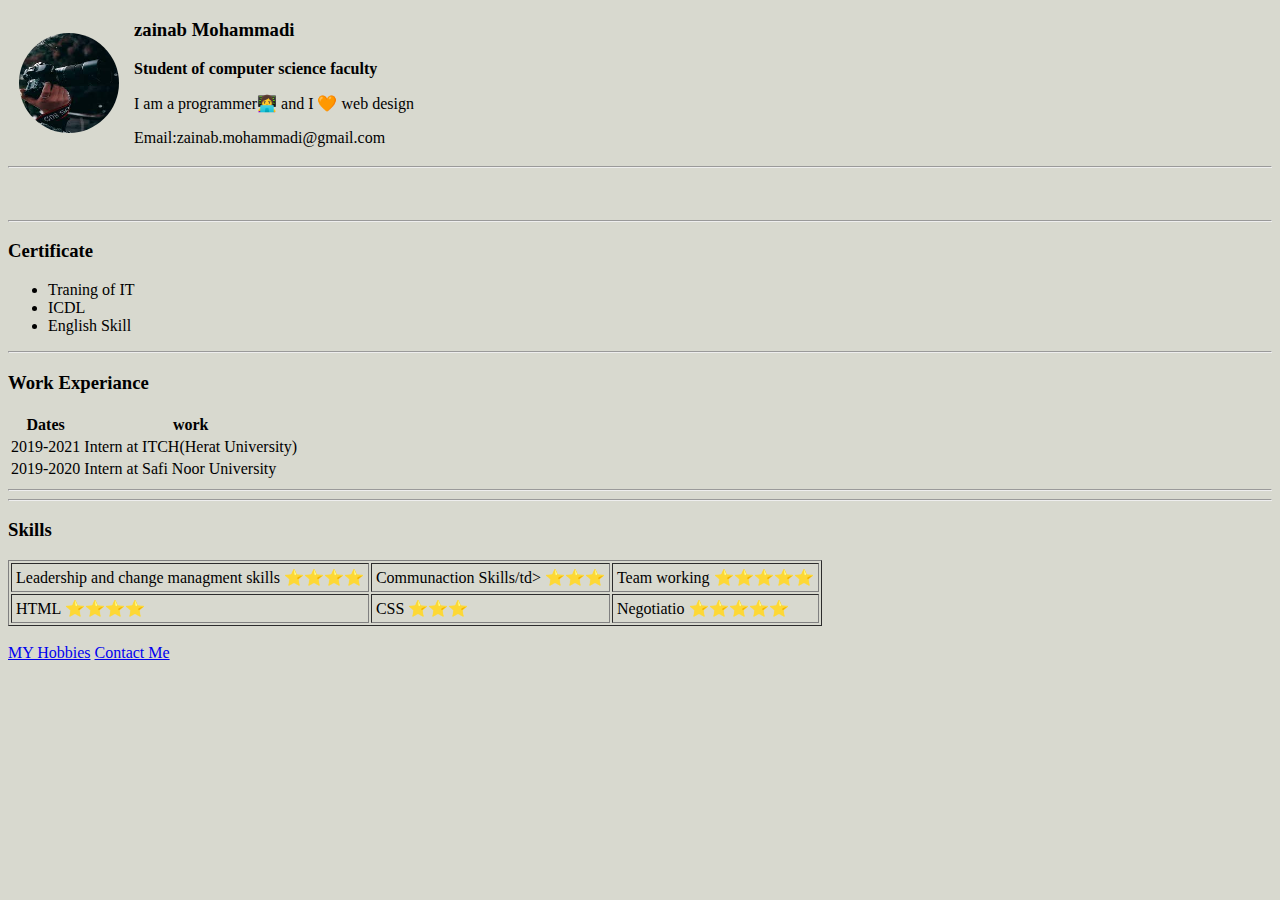
<file: index.html>
<DOCTYPE html>
    <html lang="en" dir="ltr">
    <head>
    <link rel="stylesheet" href="style.css">

    <meta charset="Utf-8">
    <title>homework 2</title>
    </head>
    <body>
   <table cellspacing="10">
     <tr>
       <td>
 <img src="image/za.jpg" alt="" style="height: 100px; width: 100px; border-radius: 100%;" ALIGN="left" >
</td>
<td>
  <h3>zainab Mohammadi</h3>
 <p><strong>Student of computer science faculty</strong></p>
 <p>I am a programmer👩‍💻 and I 🧡 web design</p>
 <p>Email:zainab.mohammadi@gmail.com</p>
</td>
</tr>
</table>
<hr>
 <br CLEAR="left">
 <br>
<hr>
</table>
<h3>Certificate</h3>
<ul>
    <li>Traning of IT</li>
<li>ICDL</li>
<li>English Skill</li>
</ul>
<hr>
<h3>Work Experiance</h3>
<table>
    <tr>
    <th>Dates</th>
    <th>work</th>
    </tr>
    <tr>
        <td>2019-2021</td>
        <td>Intern at ITCH(Herat University) </td>
    </tr>
    <tr>
        <td>2019-2020</td>
        <td>Intern at Safi Noor University</td>
    </tr>
    </table>
    <hr>
</table>
<hr>
<h3>Skills</h3>
<table border="1px">
    <tr>
    <td>
        <table>
     <td>Leadership and change managment skills</td>
     <td>⭐⭐⭐⭐</td>
        </table>
    </td>
    <td><table>
    <td>Communaction Skills/td>
    <td>⭐⭐⭐</td>
    </table>
    </td>

    <td><table>
    <td>Team working</td>
    <td>⭐⭐⭐⭐⭐</td>
    </table>
    </td>
    </tr>
    <tr>
        <td><table>
        <td>HTML</td>
        <td>⭐⭐⭐⭐</td>
        </table>
        </td>
        <td><table>
        <td>CSS</td>
        <td>⭐⭐⭐</td>
        </table>
        </td>
        <td><table>
        <td>Negotiatio</td>
         <td>⭐⭐⭐⭐⭐</td>
        </table>
        </td>
    </tr>
</table>
                <br>
                <a href="hobby.html">MY Hobbies</a>  <a href="Contact Me.html">Contact Me</a>
                <br>
                </body>
                </html>
            </break>
</file>
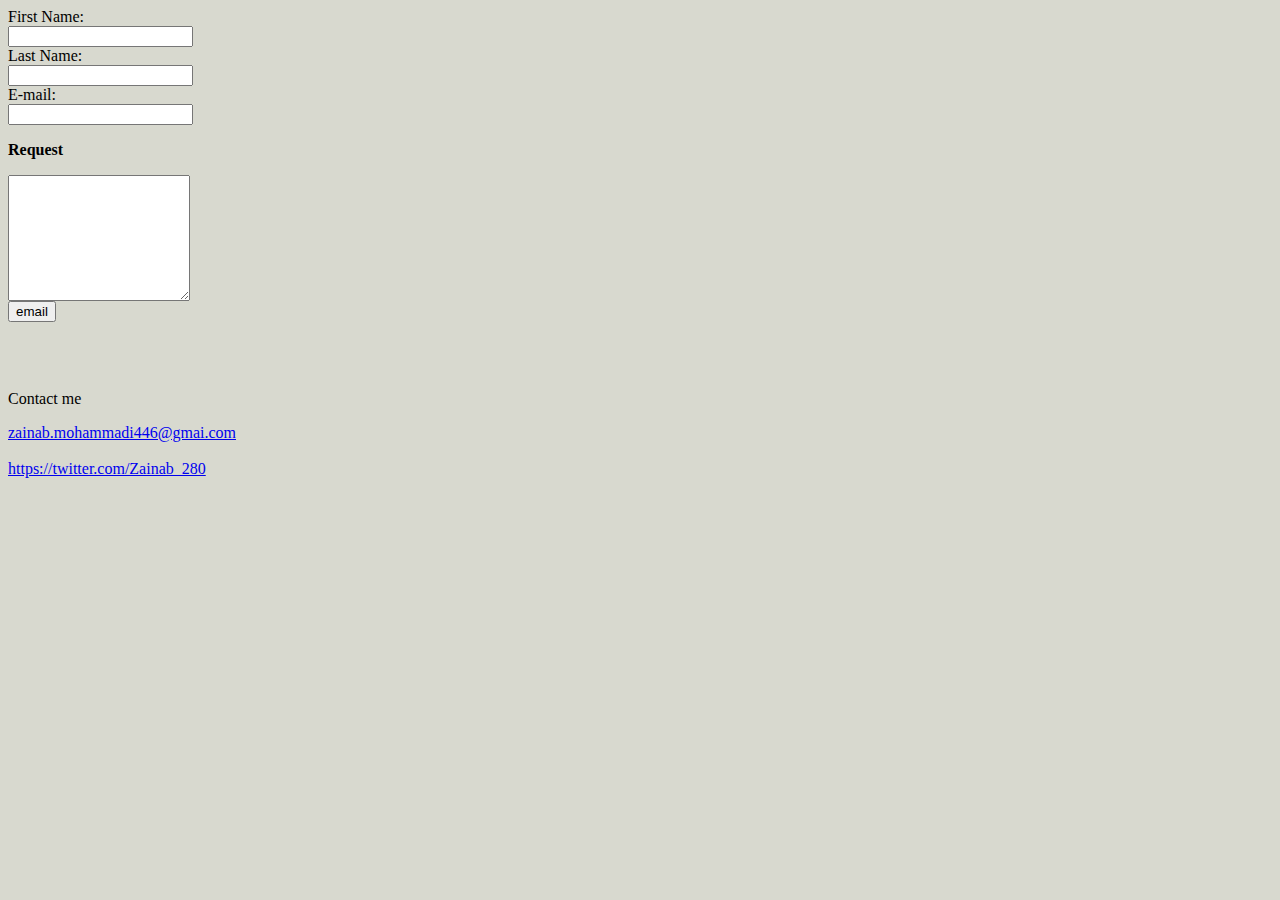
<file: Contact Me.html>
<DOCTYPE html>
    <html lang="en" dir="ltr">
    <head>
        <link rel="stylesheet" href="style.css">
    <meta charset="Utf-8">
    <title>Contact Me</title>
    </head>
    <body>
        <form>
        <label for="Fname">First Name:</label><br>
        <input type="text" id="fname"><br>
        <label for="zainab">Last Name:</label><br>
        <input type="text" id="zainab"><br>
        <label for="email">E-mail:</label><br>
        <input type="text" id="email">
<b><p>Request</p></b>
        <textarea rows="8" cols="20" name="text">
        </textarea><br>
        <button type="submit">email</button>
        </form>
        <br>
        <br>
       <b></b> <p>Contact me</p><b></b>
       <a href="zainab.mohammadi446@gmail.com">zainab.mohammadi446@gmai.com</a><br><br>
       <a href="https://twitter.com/Zainab_280">https://twitter.com/Zainab_280</a>
    </body>
    </html>
</file>
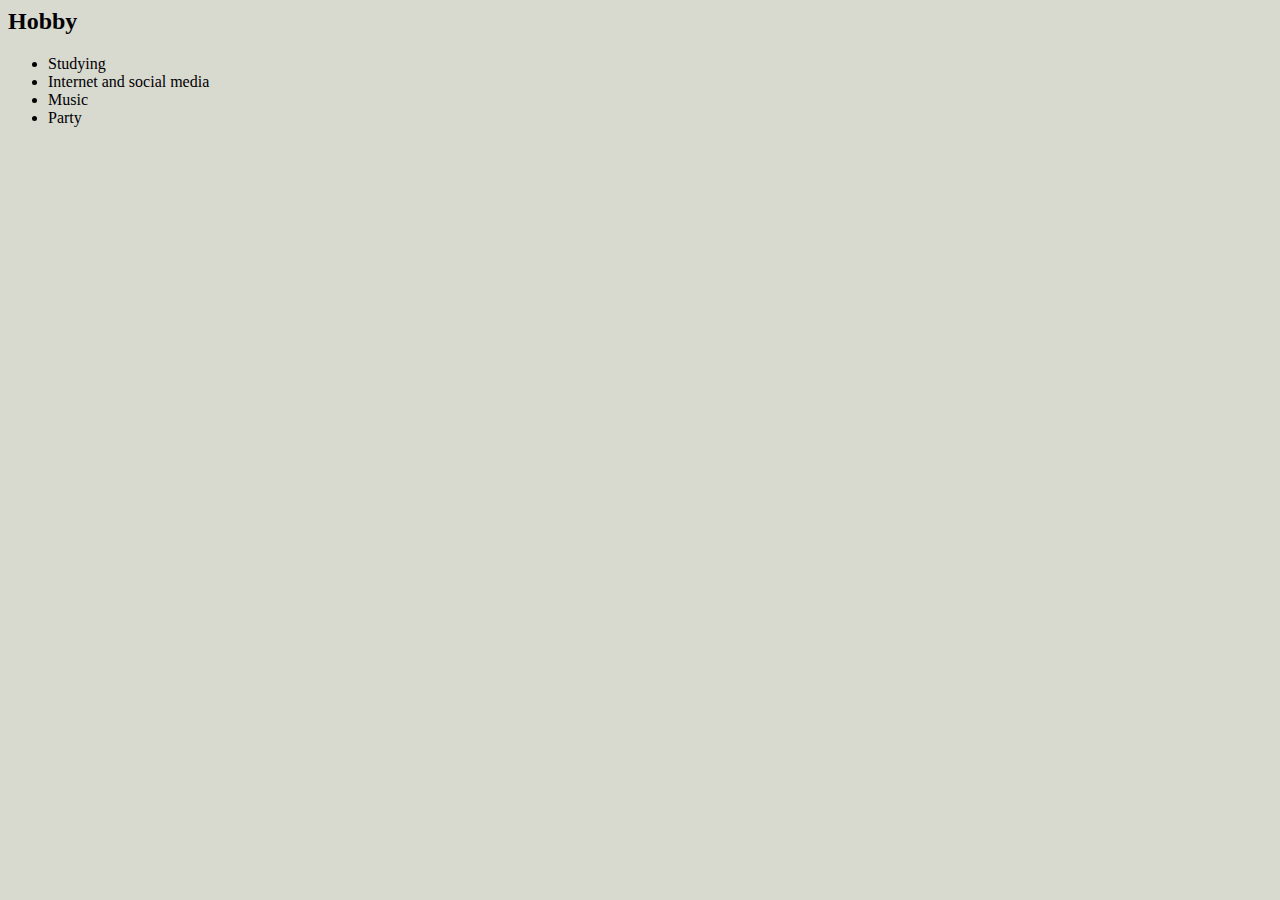
<file: hobby.html>
<DOCTYPE html>
    <html lang="en" dir="ltr">
    <head>
        <link rel="stylesheet" href="style.css">
    <meta charset="Utf-8">
    <title>homework 2</title>
    </head>
    <body> 
        <h2>Hobby</h2>
        <ul>
            <li>Studying</li>
            <li>Internet and social media</li>
            <li>Music</li>
            <li>Party</li>
        </ul>
        </body>
    </html>
</file>
<file: style.css>
body{
    background-color: D8D9CF;
}
</file>
